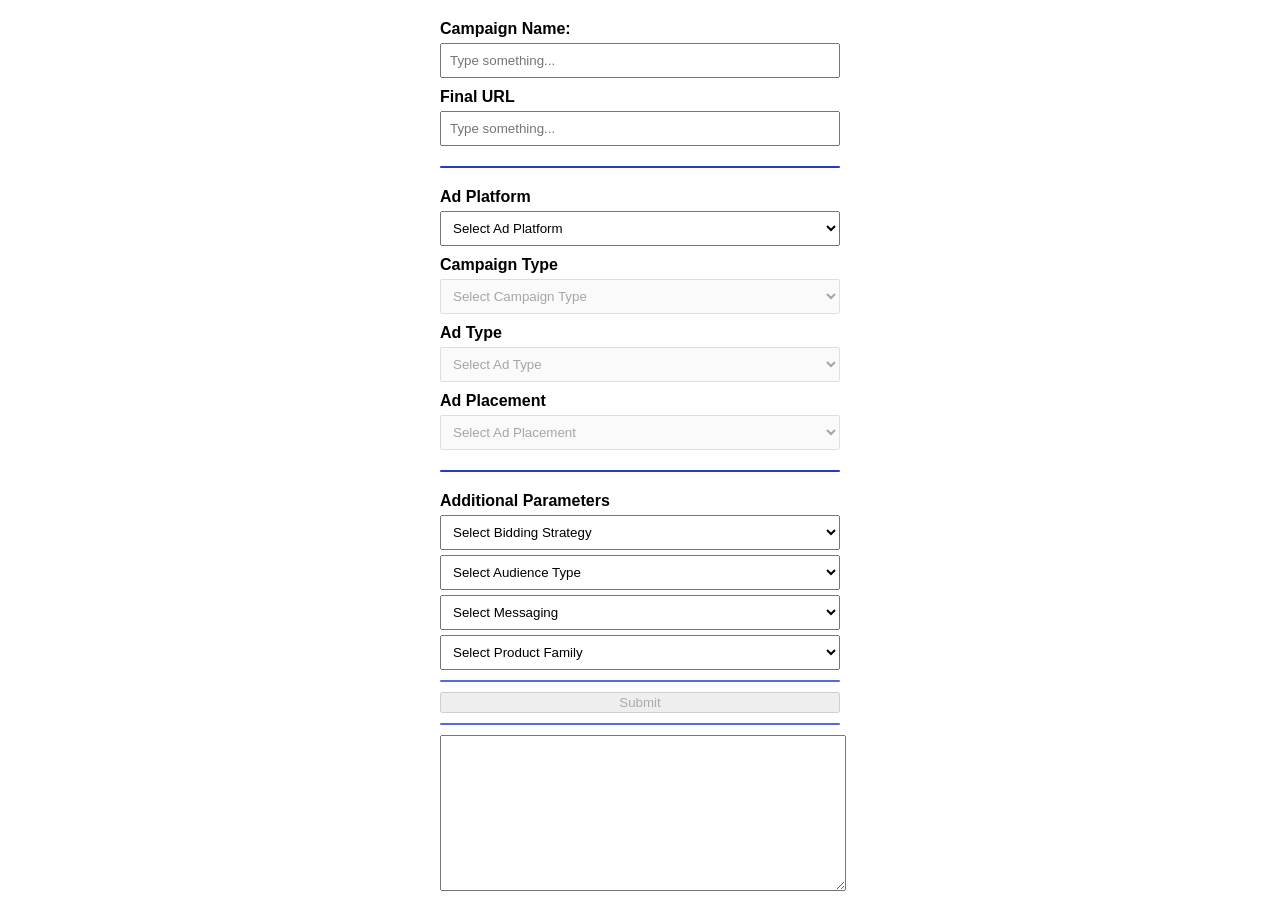
<file: index.html>
<!DOCTYPE html>
<html lang="en">
    <head>
        <meta charset="UTF-8">
        <meta name="viewport" content="width=device-width, initial-scale=1.0">
        <script type="module" src="main.js"></script>
        <script type="module" src="fieldDependencies.js"></script>
        <link href="styles.css" rel="stylesheet">
        <title>Hierarchical Dependencies Form</title>
    </head>
    <body>
        <form id="basicInfo">
            <label for="campaignName">Campaign Name:</label>
            <input type="text" id="campaignName" name="campaignName" placeholder="Type something..." />
            <label for="finalURL">Final URL</label>
            <input type="text" id="finalURL" name="finalURL" placeholder="Type something..." />
        </form>
        <div class="spacer"></div>
        <form id="UTMForm">
        <!-- Ad Platform -->
        <div id="section1">
            <div class="flexContainer">
                <label for="adPlatform">Ad Platform</label>
                <select id="adPlatform" name="adPlatform">
                    <option value="">Select Ad Platform</option>
                    <option value="linkedin" label="LinkedIn">LinkedIn</option>
                    <option value="google" label="Google">Google</option>
                    <option value="meta" label="Meta">Meta</option>
                    <option value="bing" label="Bing">Bing</option>
                    <option value="reddit" label="Reddit">Reddit</option>
                </select>
            </div>

            <!-- Campaign Type -->
            <div class="flexContainer">
                <label for="campaignType">Campaign Type</label>
                <select id="campaignType" name="campaignType" disabled>
                    <option value="">Select Campaign Type</option>
                </select>
            </div>
        </div>

        <!-- Ad Type -->
        <div id="section2">
            <label for="adType">Ad Type</label>
            <select id="adType" name="adType" disabled>
                <option value="">Select Ad Type</option>
            </select>

            <!-- Ad Placement -->
            <label for="placements">Ad Placement</label>
            <select id="placements" name="placements" disabled>
                <option value="">Select Ad Placement</option>
            </select>
            </form>
        </div>

        <div class="spacer"></div>
        <form id="finalParameters">
            <label for="biddingStrat">Additional Parameters</label>
            <select id="biddingStrat" name="biddingStrat">
                <option value="">Select Bidding Strategy</option>
                <option value="troas">tROAS</option>
                <option value="tcpa">tCPA</option>
                <option value="cpcb">CPC</option>
                <option value="cpmb">CPM</option>
                <option value="cpvb">CPV</option>
                <option value="cpab">CPA</option>
            </select>
            <select id="audienceType" name="audienceType">
                <option value="">Select Audience Type</option>
                <option value="lala">Lookalike</option>
                <option value="rmaa">Remarketing</option>
                <option value="intr">Interests Based</option>
                <option value="keyw">Keyword Based</option>
                <option value="inmk">In-Market</option>
                <option value="pblal">Pixel Based LAL</option>
                <option value="pbrmk">Pixel Based RMK</option>
            </select>
            <select id="messaging" name="messaging">
                <option value="">Select Messaging</option>
                <option value="csty">Case Study</option>
                <option value="info">Infographic</option>
                <option value="valu">Value</option>
                <option value="aspi">Aspirational</option>
            </select>
            <select id="solution" name="solution">
                <option value="">Select Product Family</option>
                <option value="shopkick">Shopkick</option>
                <option value="cpg">CPG</option>
                <option value="dmx">DMX</option>
                <option value="gotham">Gotham</option>
                <option value="retailWatch">Retail Watch</option>
            </select>
            <!-- Submit Button -->
            <div class="button-spacer"></div>
            <button id="createUTM" type="submit" disabled="true">Submit</button>
            <div class="button-spacer"></div>
            <textarea id="output" rows="10" cols="50"></textarea>
        </form>
    </body>
</html>
</file>
<file: styles.css>
form {
    max-width: 400px;
    margin: 20px auto;
    font-family: Arial, sans-serif;
}
label {
    display: block;
    margin-top: 10px;
    font-weight: bold;
}
select, input {
    padding: 8px;
    margin-top: 5px;
    width: 400px;
    box-sizing: border-box;
}

.spacer {
    width: 400px;
    height: 2px; /* Thin and modern */
    background-color: #243db8; /* Subtle neutral color */
    margin: 20px auto; /* Adds space above and below, centers horizontally */
    border-radius: 1px; /* Smooth edges */
}

#output {
    width: 400px;
}

#createUTM {
    width: 400PX;
}

.button-spacer{
    width: 400px;
    height: 2px; /* Thin and modern */
    background-color: #556ce1; /* Subtle neutral color */
    margin: 10px auto; /* Adds space above and below, centers horizontally */
    border-radius: 1px; /* Smooth edges */
}
</file>
